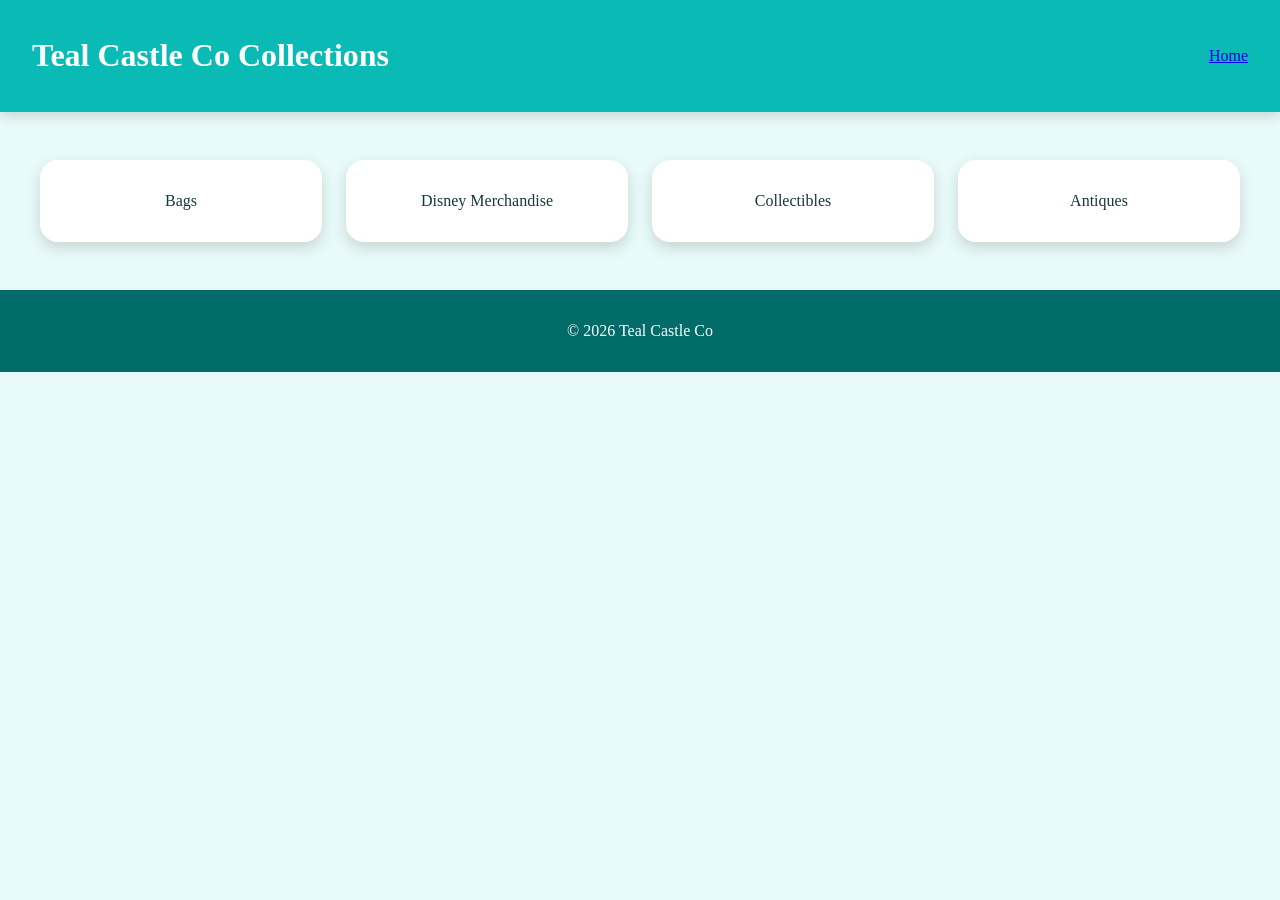
<file: collections/index.html>
<!DOCTYPE html>
<html lang="en">

<head>

<meta charset="UTF-8">

<title>
Collections | Teal Castle Co
</title>

<link rel="stylesheet" href="../css/style.css">

</head>


<body>


<header>

<h1>
Teal Castle Co Collections
</h1>

<a href="../index.html">
Home
</a>


</header>



<section>


<div class="cards">


<a class="card" href="bags.html">
Bags
</a>


<a class="card" href="disney.html">
Disney Merchandise
</a>


<a class="card" href="collectibles.html">
Collectibles
</a>


<a class="card" href="antiques.html">
Antiques
</a>



</div>


</section>



<footer>

© 2026 Teal Castle Co

</footer>


</body>

</html>
</file>
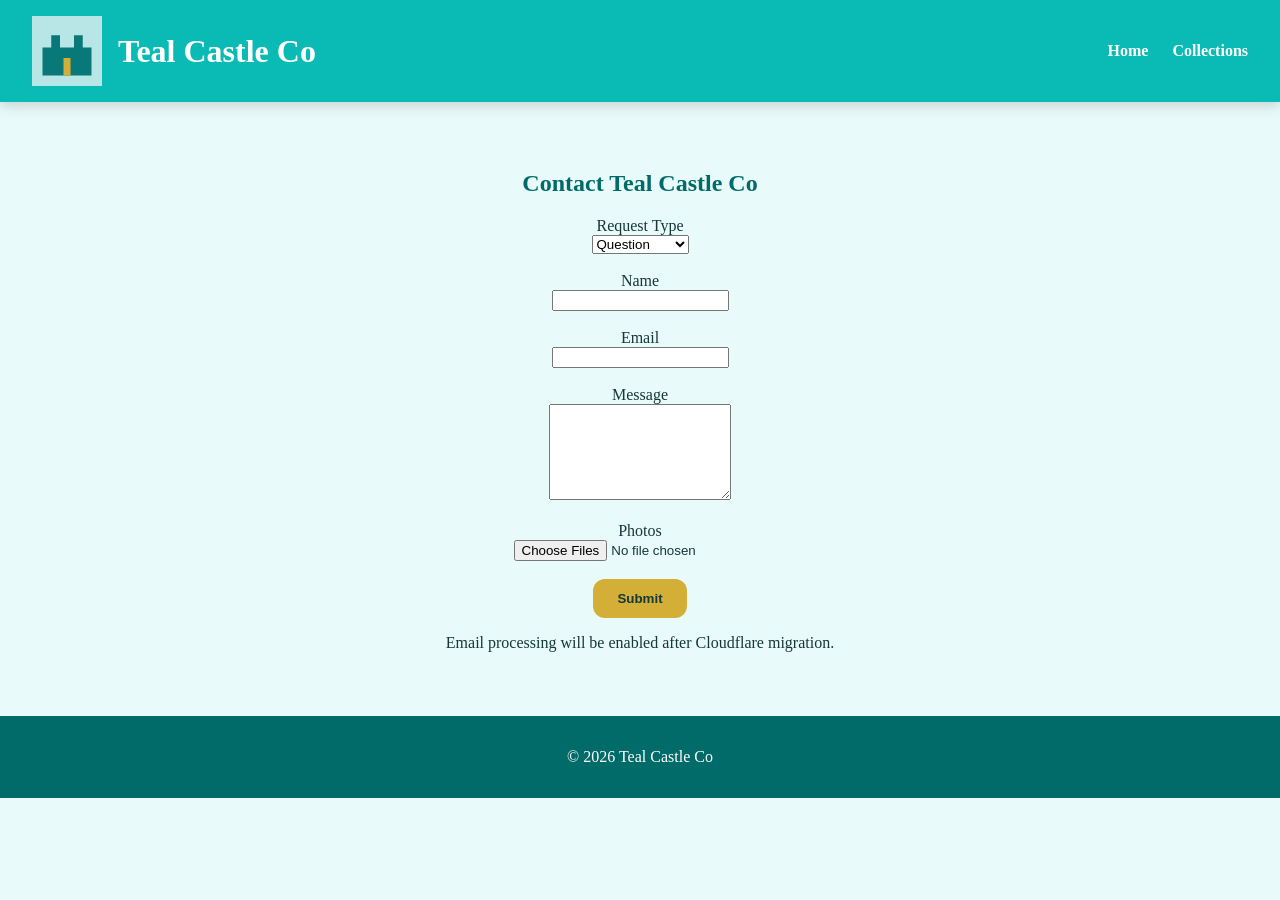
<file: contact.html>
<!DOCTYPE html>
<html lang="en">

<head>

<meta charset="UTF-8">

<meta name="viewport" content="width=device-width, initial-scale=1.0">

<title>
Contact | Teal Castle Co
</title>

<link rel="stylesheet" href="css/style.css">

</head>


<body>


<header>

<div class="brand">

<img src="assets/images/castle-placeholder.svg">

<h1>
Teal Castle Co
</h1>

</div>


<nav>

<a href="index.html">
Home
</a>

<a href="collections/index.html">
Collections
</a>

</nav>


</header>





<main>


<section>


<h2>
Contact Teal Castle Co
</h2>



<form>


<label>
Request Type
</label>


<br>


<select>

<option>
Question
</option>

<option>
Find an Item
</option>

<option>
Sell an Item
</option>


</select>



<br><br>



<label>
Name
</label>

<br>

<input type="text">



<br><br>



<label>
Email
</label>

<br>

<input type="email">



<br><br>



<label>
Message
</label>

<br>

<textarea rows="6"></textarea>



<br><br>



<label>
Photos
</label>

<br>

<input type="file" multiple>



<br><br>



<button>
Submit
</button>



</form>


<p>
Email processing will be enabled after Cloudflare migration.
</p>


</section>


</main>




<footer>

© 2026 Teal Castle Co

</footer>


<script src="js/sparkle.js"></script>


</body>

</html>
</file>
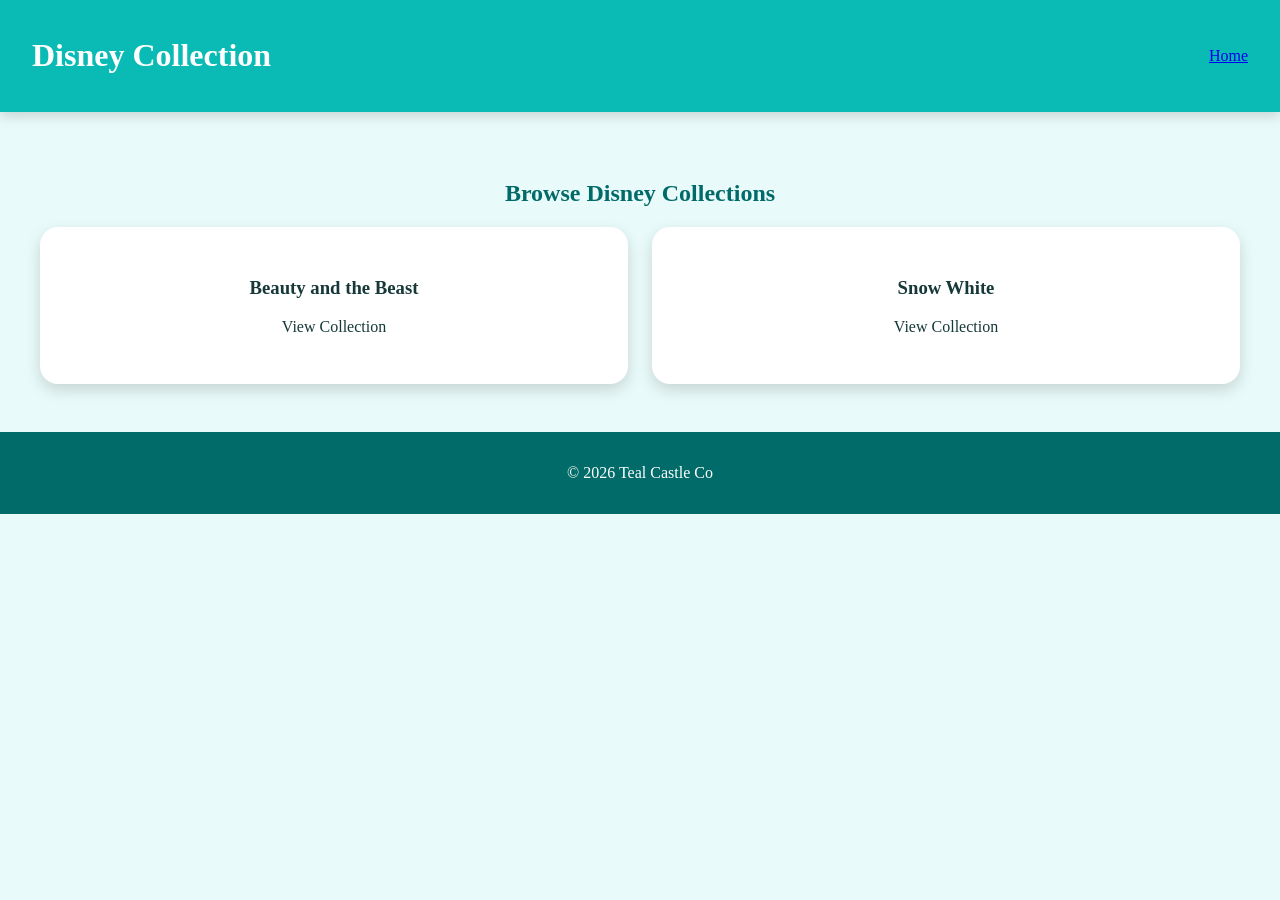
<file: collections/disney.html>
<!DOCTYPE html>
<html lang="en">

<head>

<meta charset="UTF-8">

<title>
Disney Collection | Teal Castle Co
</title>

<link rel="stylesheet" href="../css/style.css">

</head>


<body>


<header>

<h1>
Disney Collection
</h1>

<a href="../index.html">
Home
</a>

</header>



<section>


<h2>
Browse Disney Collections
</h2>


<div class="cards">



<a class="card"
href="disney/beauty-beast.html">

<h3>
Beauty and the Beast
</h3>

<p>
View Collection
</p>

</a>





<a class="card"
href="disney/snow-white.html">

<h3>
Snow White
</h3>

<p>
View Collection
</p>

</a>



</div>


</section>



<footer>

© 2026 Teal Castle Co

</footer>


</body>

</html>
</file>
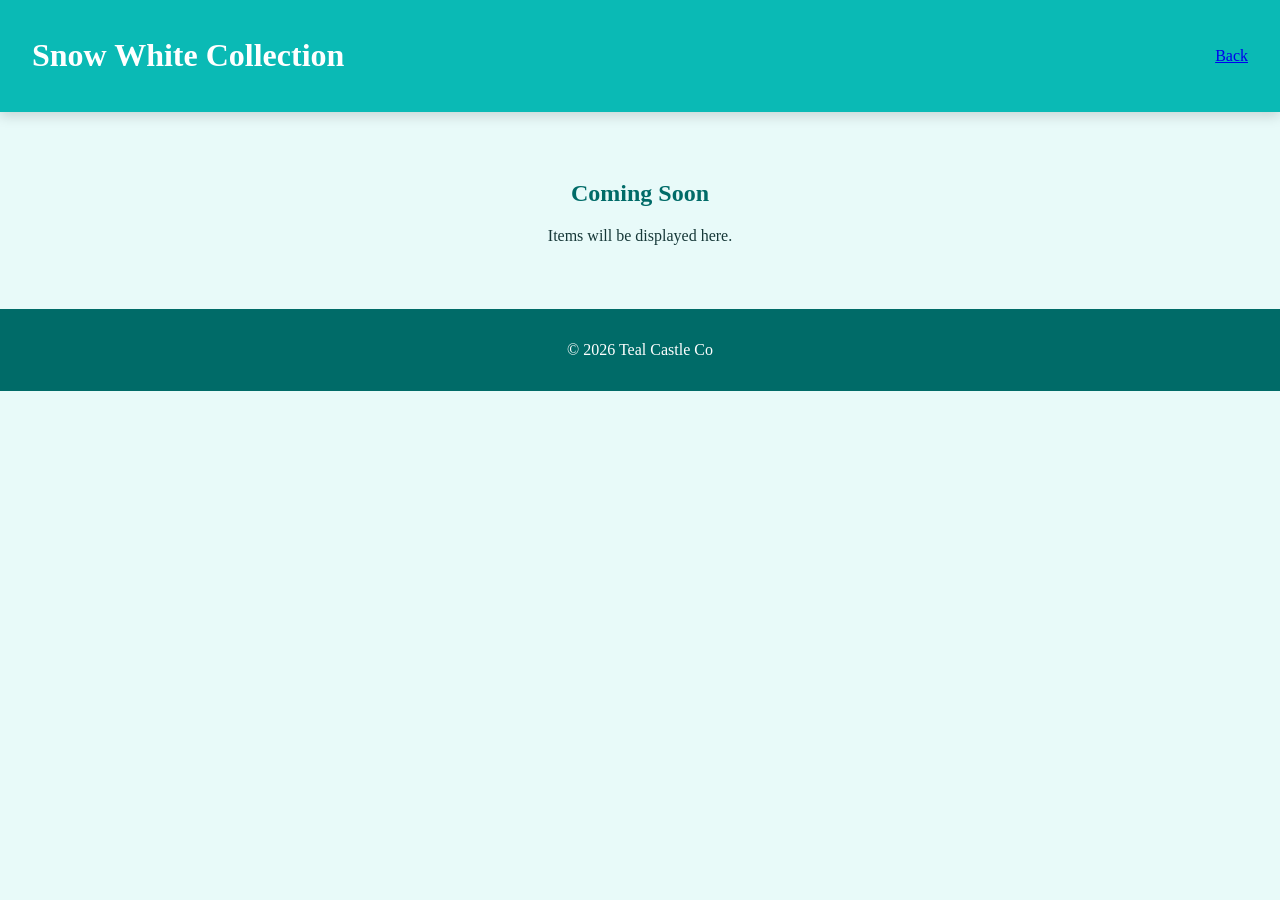
<file: collections/disney/snow-white.html>
<!DOCTYPE html>
<html lang="en">

<head>

<meta charset="UTF-8">

<title>
Snow White | Teal Castle Co
</title>

<link rel="stylesheet" href="../../css/style.css">

</head>


<body>


<header>

<h1>
Snow White Collection
</h1>

<a href="../disney.html">
Back
</a>

</header>



<section>

<h2>
Coming Soon
</h2>

<p>
Items will be displayed here.
</p>

</section>



<footer>
© 2026 Teal Castle Co
</footer>


</body>

</html>
</file>
<file: css/style.css>
/*
Teal Castle Co
v0.1.1 Tiffany Blue Theme
*/


* {
    box-sizing: border-box;
}


html {
    scroll-behavior: smooth;
}


body {

    margin: 0;

    font-family:
        Georgia,
        "Times New Roman",
        serif;

    background:
        #E8FAF9;

    color:
        #163838;

}



/* HEADER */


header {

    display:
        flex;

    align-items:
        center;

    justify-content:
        space-between;

    flex-wrap:
        wrap;

    padding:
        1rem 2rem;

    background:
        #0ABAB5;

    color:
        white;

    box-shadow:
        0 4px 12px rgba(0,0,0,.15);

}



.brand {

    display:
        flex;

    align-items:
        center;

    gap:
        1rem;

}



.brand img {

    width:
        70px;

    height:
        70px;

}



.brand h1 {

    margin:
        0;

}



/* NAVIGATION */


nav {

    display:
        flex;

    gap:
        1.5rem;

}



nav a {

    color:
        white;

    text-decoration:
        none;

    font-weight:
        bold;

}



nav a:hover {

    text-decoration:
        underline;

}



/* BUTTONS */


button {

    background:
        #D4AF37;

    color:
        #163838;

    border:
        none;

    padding:
        .75rem 1.5rem;

    border-radius:
        12px;

    cursor:
        pointer;

    font-weight:
        bold;

}



button:hover {

    transform:
        scale(1.03);

}



/* MOBILE MENU */


.menu-toggle {

    display:
        none;

}





/* HERO */


.hero {

    text-align:
        center;

    padding:
        5rem 2rem;

    background:

    linear-gradient(

        180deg,

        #DFFFFD,

        #E8FAF9

    );

}



.hero h2 {

    font-size:
        2.7rem;

    color:
        #006B68;

}



.hero p {

    max-width:
        750px;

    margin:
        auto;

    font-size:
        1.2rem;

}





/* SECTIONS */


section {

    padding:
        3rem 2rem;

    text-align:
        center;

}



section h2 {

    color:
        #006B68;

}





/* CARDS */


.cards {

    display:
        grid;

    grid-template-columns:

    repeat(

        auto-fit,

        minmax(220px,1fr)

    );


    gap:
        1.5rem;


    max-width:
        1200px;


    margin:
        auto;

}




.card {

    display:
        block;

    background:
        white;

    padding:
        2rem;

    border-radius:
        18px;


    box-shadow:

    0 6px 15px rgba(0,0,0,.15);


    text-decoration:
        none;


    color:
        #163838;


    transition:
        .25s;


}




.card:hover {

    transform:
        translateY(-6px);


    border:
        2px solid #D4AF37;

}





/* MARKETPLACE CARDS */


.marketplace {

    cursor:
        pointer;


    background:

    linear-gradient(

        145deg,

        white,

        #F7FFFF

    );

}



.marketplace h3 {

    font-size:
        1.8rem;


    color:
        #006B68;

}



.marketplace p {

    font-size:
        1.2rem;


    color:
        #D4AF37;


    font-weight:
        bold;

}





/* FOOTER */


footer {

    background:
        #006B68;


    color:
        white;


    text-align:
        center;


    padding:
        2rem;

}



.developer-info {

    display:
        none;

}





/* SPARKLE CURSOR */


.sparkle {

    position:absolute;

    pointer-events:none;

    color:#D4AF37;

    text-shadow:
    0 0 6px #D4AF37;

    font-size:14px;

    animation:
    sparkleFade .8s forwards;

}



@keyframes sparkleFade {


0% {

    opacity:
        1;

    transform:
        scale(1);

}



100% {

    opacity:
        0;

    transform:
        scale(0)
        translateY(-25px);

}


}





/* MOBILE */


@media(max-width:768px){


header {

    flex-direction:
        column;

}



.menu-toggle {

    display:
        block;

}



nav {

    display:
        none;

    flex-direction:
        column;

    width:
        100%;

    text-align:
        center;

}



nav.active {

    display:
        flex;

}



.brand h1 {

    font-size:
        1.4rem;

}



.hero h2 {

    font-size:
        2rem;

}



section {

    padding:
        2rem 1rem;

}



}
</file>
